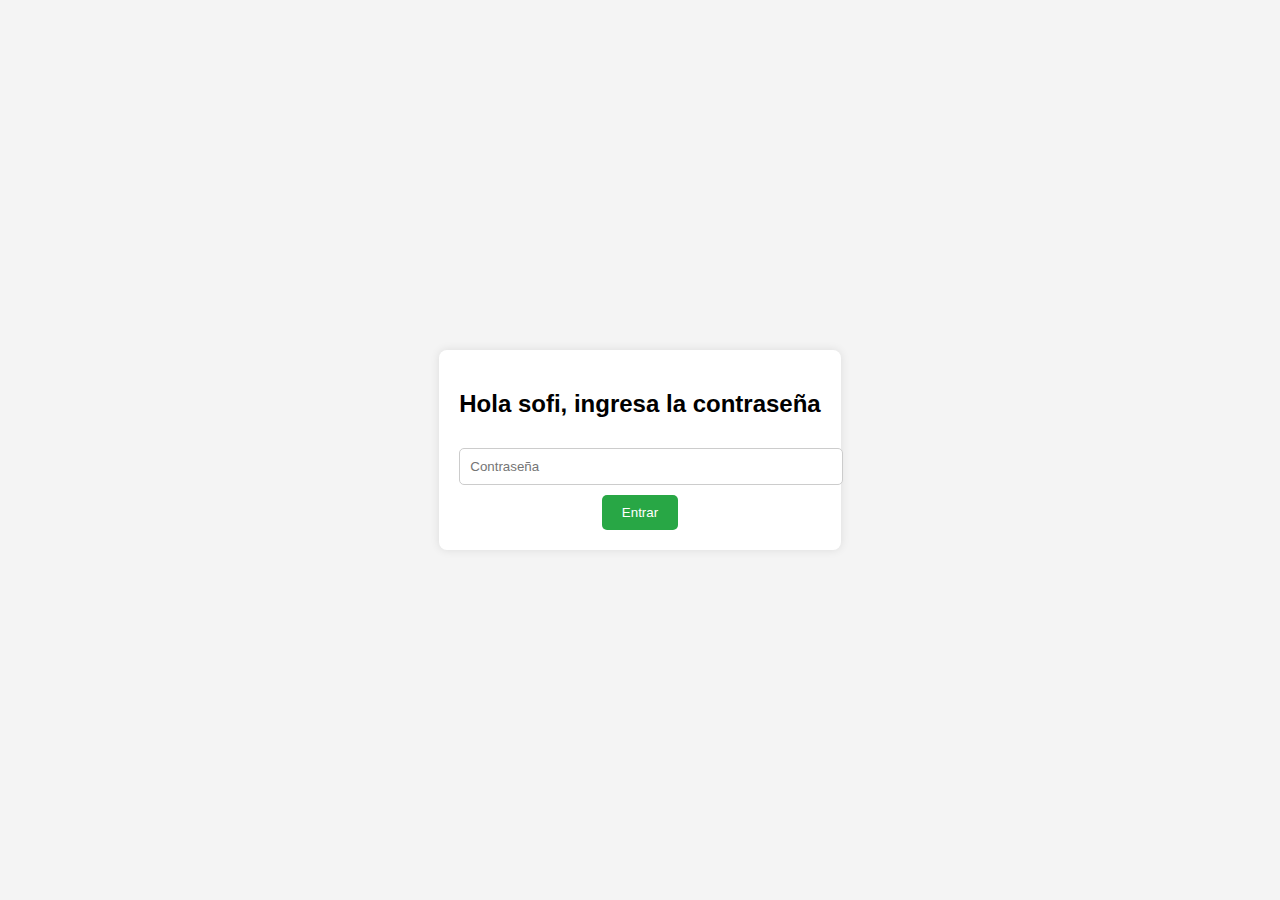
<file: index.html>
<!DOCTYPE html>
<html lang="es">
<head>
    <meta charset="UTF-8">
    <meta name="viewport" content="width=device-width, initial-scale=1.0">
    <title>Login</title>
    <style>
        body {
            font-family: Arial, sans-serif;
            display: flex;
            justify-content: center;
            align-items: center;
            height: 100vh;
            margin: 0;
            background-color: #f4f4f4;
        }
        .login-container {
            background-color: #fff;
            padding: 20px;
            border-radius: 8px;
            box-shadow: 0 0 10px rgba(0, 0, 0, 0.1);
            text-align: center;
        }
        input[type="password"] {
            padding: 10px;
            width: 100%;
            margin: 10px 0;
            border: 1px solid #ccc;
            border-radius: 5px;
        }
        button {
            padding: 10px 20px;
            background-color: #28a745;
            color: white;
            border: none;
            border-radius: 5px;
            cursor: pointer;
        }
        button:hover {
            background-color: #218838;
        }
    </style>
</head>
<body>

    <div class="login-container">
        <h2>Hola sofi, ingresa la contraseña</h2>
        <input type="password" id="password" placeholder="Contraseña">
        <button onclick="checkPassword()">Entrar</button>
        <p id="error-message" style="color: red; display: none;">Contraseña incorrecta</p>
    </div>

    <script>
        function checkPassword() {
            var password = document.getElementById("password").value;
            if (password === "12072021") {
                window.location.href = "historia.html"; // Cambia por la URL de la siguiente página
            } else {
                document.getElementById("error-message").style.display = "block";
            }
        }
    </script>

</body>
</html>
</file>
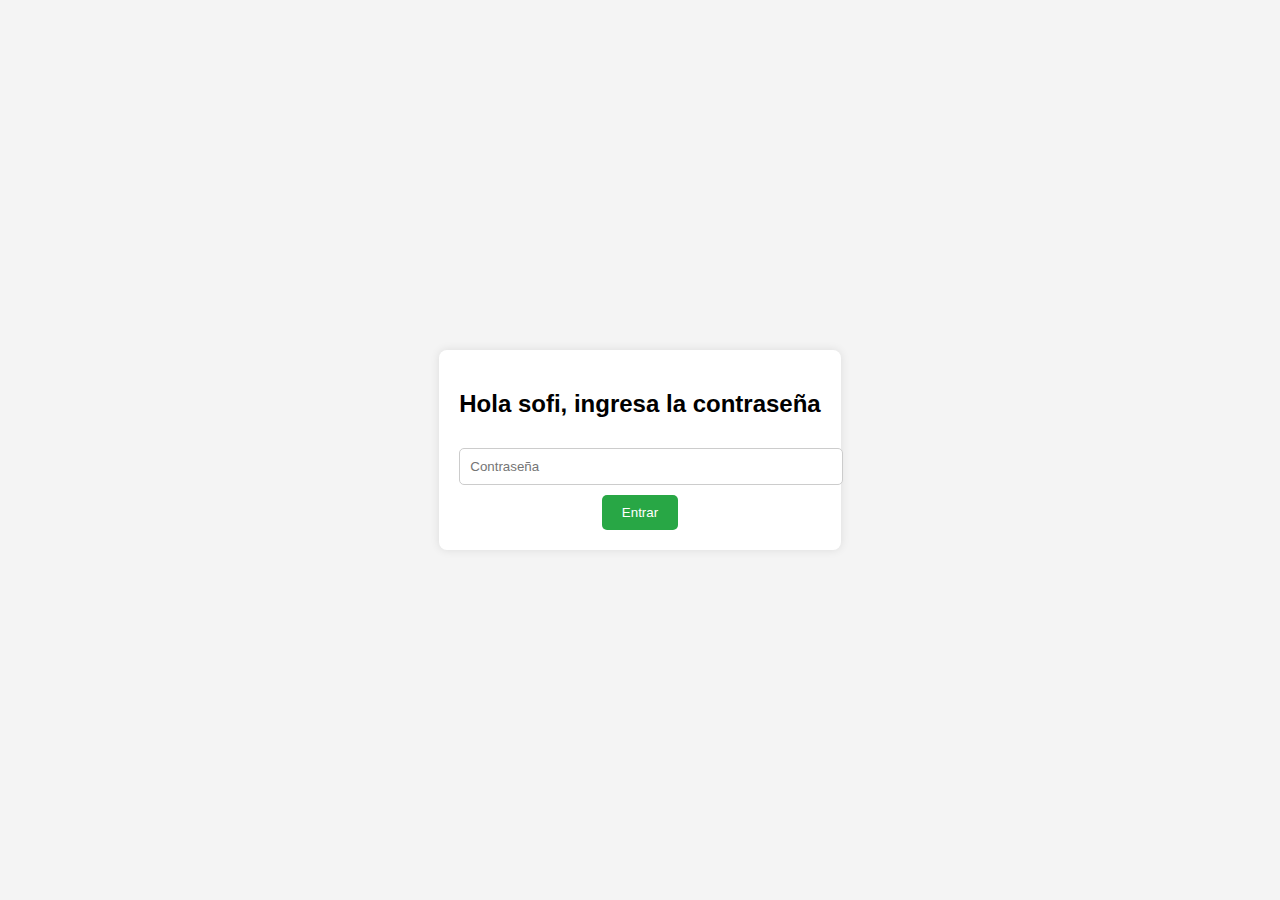
<file: login.html>
<!DOCTYPE html>
<html lang="es">
<head>
    <meta charset="UTF-8">
    <meta name="viewport" content="width=device-width, initial-scale=1.0">
    <title>Login</title>
    <style>
        body {
            font-family: Arial, sans-serif;
            display: flex;
            justify-content: center;
            align-items: center;
            height: 100vh;
            margin: 0;
            background-color: #f4f4f4;
        }
        .login-container {
            background-color: #fff;
            padding: 20px;
            border-radius: 8px;
            box-shadow: 0 0 10px rgba(0, 0, 0, 0.1);
            text-align: center;
        }
        input[type="password"] {
            padding: 10px;
            width: 100%;
            margin: 10px 0;
            border: 1px solid #ccc;
            border-radius: 5px;
        }
        button {
            padding: 10px 20px;
            background-color: #28a745;
            color: white;
            border: none;
            border-radius: 5px;
            cursor: pointer;
        }
        button:hover {
            background-color: #218838;
        }
    </style>
</head>
<body>

    <div class="login-container">
        <h2>Hola sofi, ingresa la contraseña</h2>
        <input type="password" id="password" placeholder="Contraseña">
        <button onclick="checkPassword()">Entrar</button>
        <p id="error-message" style="color: red; display: none;">Contraseña incorrecta</p>
    </div>

    <script>
        function checkPassword() {
            var password = document.getElementById("password").value;
            if (password === "12072021") {
                window.location.href = "nuestra-historia.html"; // Cambia por la URL de la siguiente página
            } else {
                document.getElementById("error-message").style.display = "block";
            }
        }
    </script>

</body>
</html>
</file>
